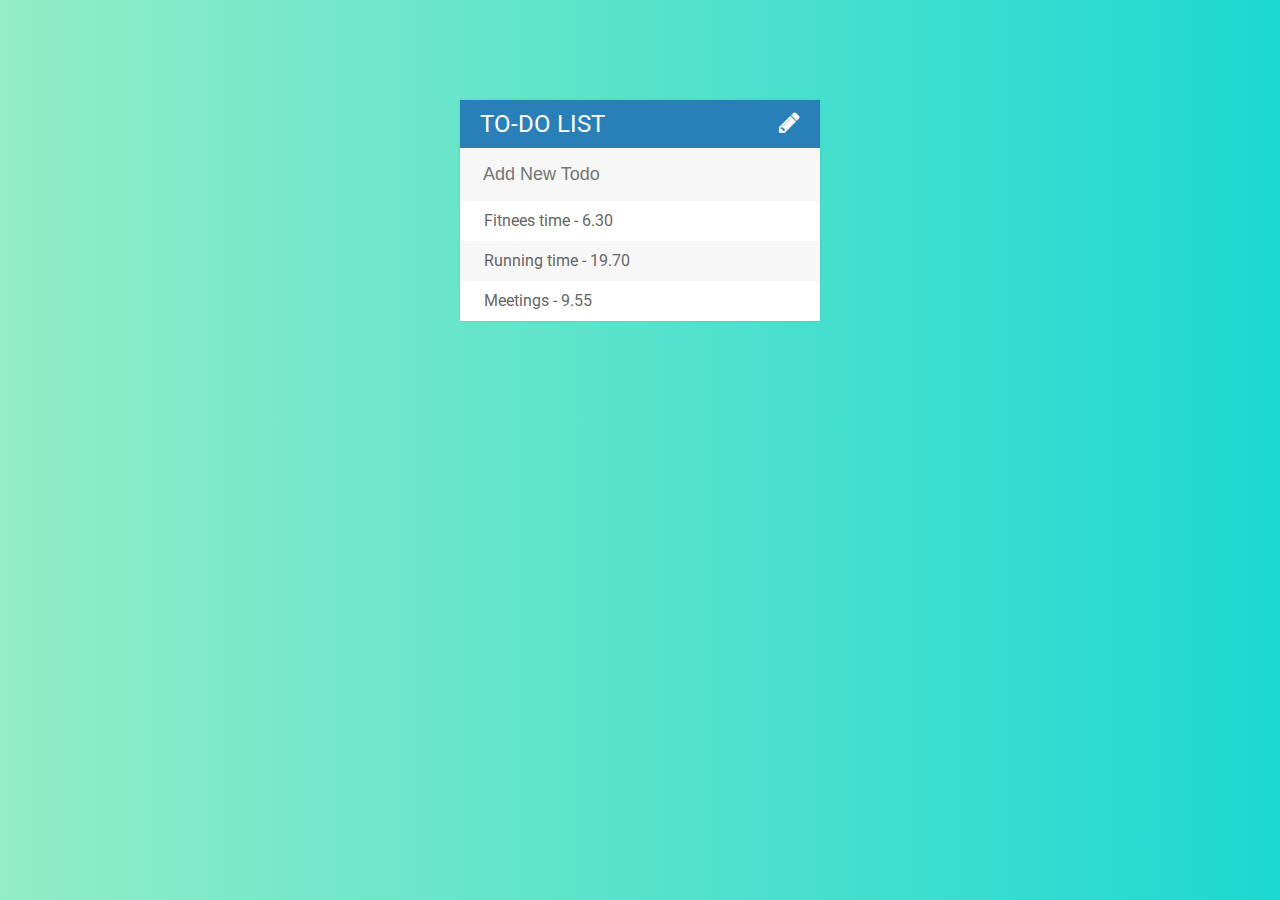
<file: toDos_app/index.html>
<!DOCTYPE html>
<html>
<head>
	<title>Todo List</title>
	<link rel="stylesheet" type="text/css" href="assets/css/todos.css"">
	<link href="https://fonts.googleapis.com/css?family=Roboto:400,500,700" rel="stylesheet">
	<link rel="stylesheet" type="text/css" href="https://cdnjs.cloudflare.com/ajax/libs/font-awesome/4.7.0/css/font-awesome.css">
	<script type="text/javascript" src="assets/js/lib/jquery-3.2.0.min.js"></script>
</head>
<body>

<div id="container">
  <h1>To-Do List <i class="fa fa-pencil" aria-hidden="true"></i></h1>
  <input type="text" placeholder="Add New Todo">

  <ul>
  	<li><span><i class="fa fa-trash"></i></span> Fitnees time - 6.30</li>
  	<li><span><i class="fa fa-trash"></i></span> Running time - 19.70</li>
  	<li><span><i class="fa fa-trash"></i></span> Meetings - 9.55</li>
  </ul>	
</div>


<script type="text/javascript" src="assets/js/todos.js"></script>
</body>
</html>
</file>
<file: toDos_app/assets/css/todos.css>
body {

  font-family: Roboto;
  background: #1CD8D2;  /* fallback for old browsers */
  background: -webkit-linear-gradient(to right, #93EDC7, #1CD8D2);  /* Chrome 10-25, Safari 5.1-6 */
  background: linear-gradient(to right, #93EDC7, #1CD8D2); /* W3C, IE 10+/ Edge, Firefox 16+, Chrome 26+, Opera 12+, Safari 7+ */
}

h1 {
  background: #2980b9;
  color: white;
  margin: 0;
  padding: 10px 20px;
  text-transform: uppercase;
  font-size: 24px;
  font-weight: normal;
}

ul {
  list-style: none;
  margin: 0;
  padding: 0;
}

span {
  background: #e74c3c;
  height: 40px;
  margin-right: 20px;
  text-align: center;
  color: white;
  width: 0;
  display: inline-block;
  transition: 0.2s linear;
  opacity: 0;
}

li {
  background: white;
  height: 40px;	
  line-height: 40px;
  color: #666;
}


.fa-pencil {
	float: right;
}


li:nth-child(2n) {
	background: #f7f7f7;
}



li:hover span {
	width: 40px;
	opacity: 1.0;
}

input {
	font-size: 18px;
	color: #2980b9;
	background-color: #f7f7f7;
	width: 100%;
	padding: 13px 13px 13px 20px;
	box-sizing: border-box;
	border: 3px solid rgba(0, 0, 0, 0);
}

input:focus { 
  background: #fff;
  border: 3px solid #2980b9; 
  outline: none;
}

#container {
	width: 360px;
	margin: 100px auto;
	background: #f7f7f7;
	box-shadow: 0 0 3px rgba(0, 0, 0, 0.1);
}

.completed {
	color: gray;
	text-decoration: line-through; 
}
</file>
